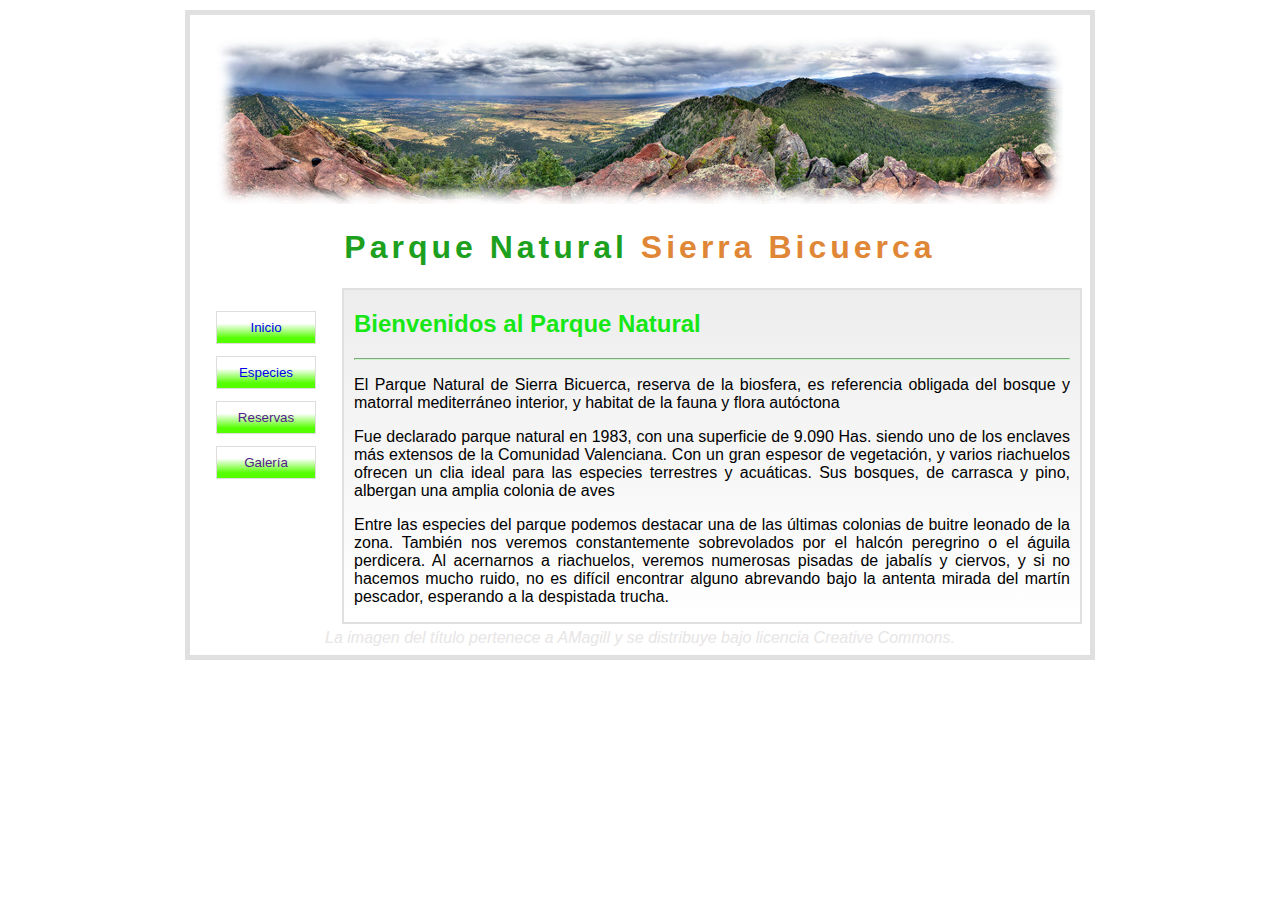
<file: index.html>
<!DOCTYPE html>
<html lang="en">

<head>
    <meta charset="UTF-8" />
    <meta http-equiv="X-UA-Compatible" content="IE=edge" />
    <meta name="viewport" content="width=device-width, initial-scale=1.0" />
    <link rel="stylesheet" href="./css/styles.css" />
    <title>Parque Natural Sierra Bicuerca</title>
</head>

<body>
    <img src="./imagenes/panoramica.jpg" alt="">
    <h1>Parque Natural <span>Sierra Bicuerca</span> </h1>
    <div class="flex">
        <ul>
            <li><button><a href="./index.html">Inicio</a></button></li>
            <li><button><a href="./pages/especies.html">Especies</a></button></li>
            <li><button><a href="">Reservas</a></button></li>
            <li><button><a href="">Galería</a></button></li>
        </ul>
        <div class="contenedor">
            <h2 class="colorVerde">Bienvenidos al Parque Natural</h2>
            <hr />
            <p>
                El Parque Natural de Sierra Bicuerca, reserva de la biosfera, es
                referencia obligada del bosque y matorral mediterráneo interior, y
                habitat de la fauna y flora autóctona
            </p>
            <p>
                Fue declarado parque natural en 1983, con una superficie de 9.090 Has.
                siendo uno de los enclaves más extensos de la Comunidad Valenciana.
                Con un gran espesor de vegetación, y varios riachuelos ofrecen un clia
                ideal para las especies terrestres y acuáticas. Sus bosques, de
                carrasca y pino, albergan una amplia colonia de aves
            </p>
            <p>
                Entre las especies del parque podemos destacar una de las últimas
                colonias de buitre leonado de la zona. También nos veremos
                constantemente sobrevolados por el halcón peregrino o el águila
                perdicera. Al acernarnos a riachuelos, veremos numerosas pisadas de
                jabalís y ciervos, y si no hacemos mucho ruido, no es difícil
                encontrar alguno abrevando bajo la antenta mirada del martín pescador,
                esperando a la despistada trucha.
            </p>
        </div>
    </div>
    <footer>La imagen del título pertenece a AMagill y se distribuye bajo licencia Creative Commons.</footer>
</body>

</html>
</file>
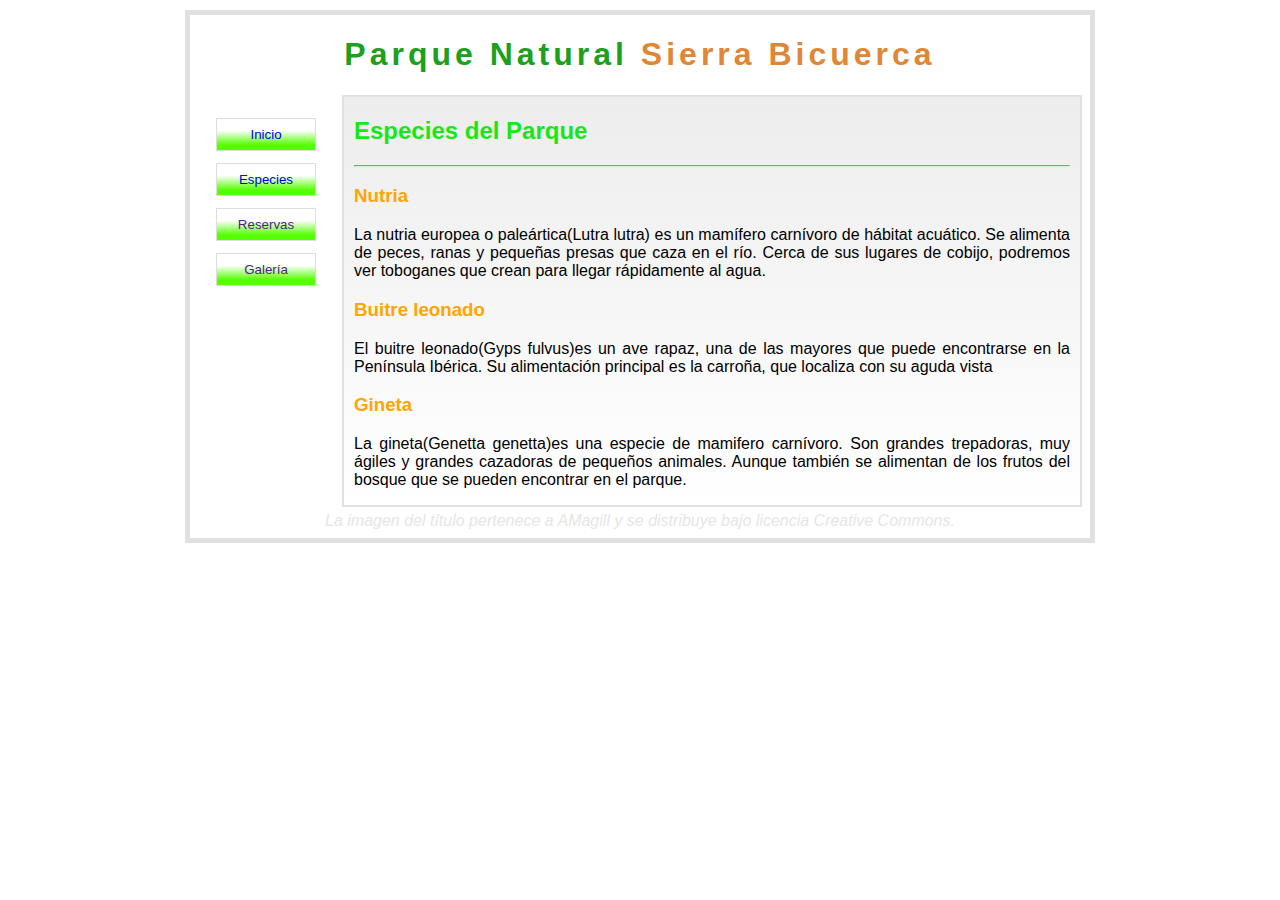
<file: pages/especies.html>
<!DOCTYPE html>
<html lang="en">

<head>
    <meta charset="UTF-8">
    <meta http-equiv="X-UA-Compatible" content="IE=edge">
    <meta name="viewport" content="width=device-width, initial-scale=1.0">
    <link rel="stylesheet" href="../css/styles.css">
    <title>Especies del Parque Natural</title>
</head>

<body>
    <h1>Parque Natural <span> Sierra Bicuerca</span></h1>
    <div class="flex">
        <ul>
            <li><button><a href="../index.html">Inicio</a></button></li>
            <li><button><a href="./especies.html">Especies</a></button></li>
            <li><button><a href="">Reservas</a></button></li>
            <li><button><a href="">Galería</a></button></li>
        </ul>
        <div class="contenedor">
            <h2 class="colorVerde">Especies del Parque</h2>
            <hr>

            <h3 class="colorNaranja">Nutria</h3>
            <p>La nutria europea o paleártica(Lutra lutra) es un mamífero carnívoro de hábitat acuático. Se alimenta de
                peces, ranas y pequeñas presas que caza en el río.
                Cerca de sus lugares de cobijo, podremos ver toboganes que crean para llegar rápidamente al agua.
            </p>
            <h3 class="colorNaranja">Buitre leonado</h3>
            <p>El buitre leonado(Gyps fulvus)es un ave rapaz, una de las mayores que puede encontrarse en la Península
                Ibérica. Su alimentación principal es la carroña,
                que localiza con su aguda vista
            </p>
            <h3 class="colorNaranja">Gineta</h3>
            <p>La gineta(Genetta genetta)es una especie de mamifero carnívoro. Son grandes trepadoras, muy ágiles y
                grandes cazadoras de pequeños animales.
                Aunque también se alimentan de los frutos del bosque que se pueden encontrar en el parque.
            </p>
        </div>
    </div>
    <footer>La imagen del título pertenece a AMagill y se distribuye bajo licencia Creative Commons.</footer>
</body>

</html>
</file>
<file: css/styles.css>
html {
    font-family: 'Trebuchet MS', 'Lucida Sans Unicode', 'Lucida Grande', 'Lucida Sans', Arial, sans-serif;
    width: 900px;
    margin: 0 auto;
    border: rgb(224, 224, 224) 5px solid;
    margin-top: 10px;
    font-weight: 500;

}

img {
    margin-top: 10px;
    margin-left: 15px;
}

hr {
    border-color: rgb(199, 247, 199);
}

.colorNaranja {
    color: orange
}

.colorVerde {
    color: rgb(23, 231, 23)
}

h1 {
    text-align: center;
    letter-spacing: 4px;
    color: rgb(29, 160, 29);
}

h1 span {
    color: rgb(223, 135, 54);
}

ul {
    margin-right: 26px;
    list-style: none;
    line-height: 45px;
    margin-left: -22px;
}

.contenedor {
    border: rgb(224, 224, 224) 2px solid;
    padding-left: 10px;
    padding-right: 10px;
    display: inline-block;
    background: rgb(255, 255, 255);
    background: linear-gradient(0deg, rgba(255, 255, 255, 1) 0%, rgba(237, 237, 237, 1) 100%);
    text-align: justify;
}

.flex {
    display: flex;
}

button {
    text-decoration: none;
    width: 100px;
    height: 33px;
    border: rgb(223, 220, 220) 1px solid;
    background: rgb(84, 255, 0);
    background: linear-gradient(0deg, rgba(84, 255, 0, 1) 16%, rgba(255, 255, 255, 1) 63%);
}

a {
    text-decoration: none;
    padding: 5px;
}

footer {
    text-align: center;
    color: rgb(231, 229, 229);
    margin-top: 5px;
    font-style: italic;
}
</file>
